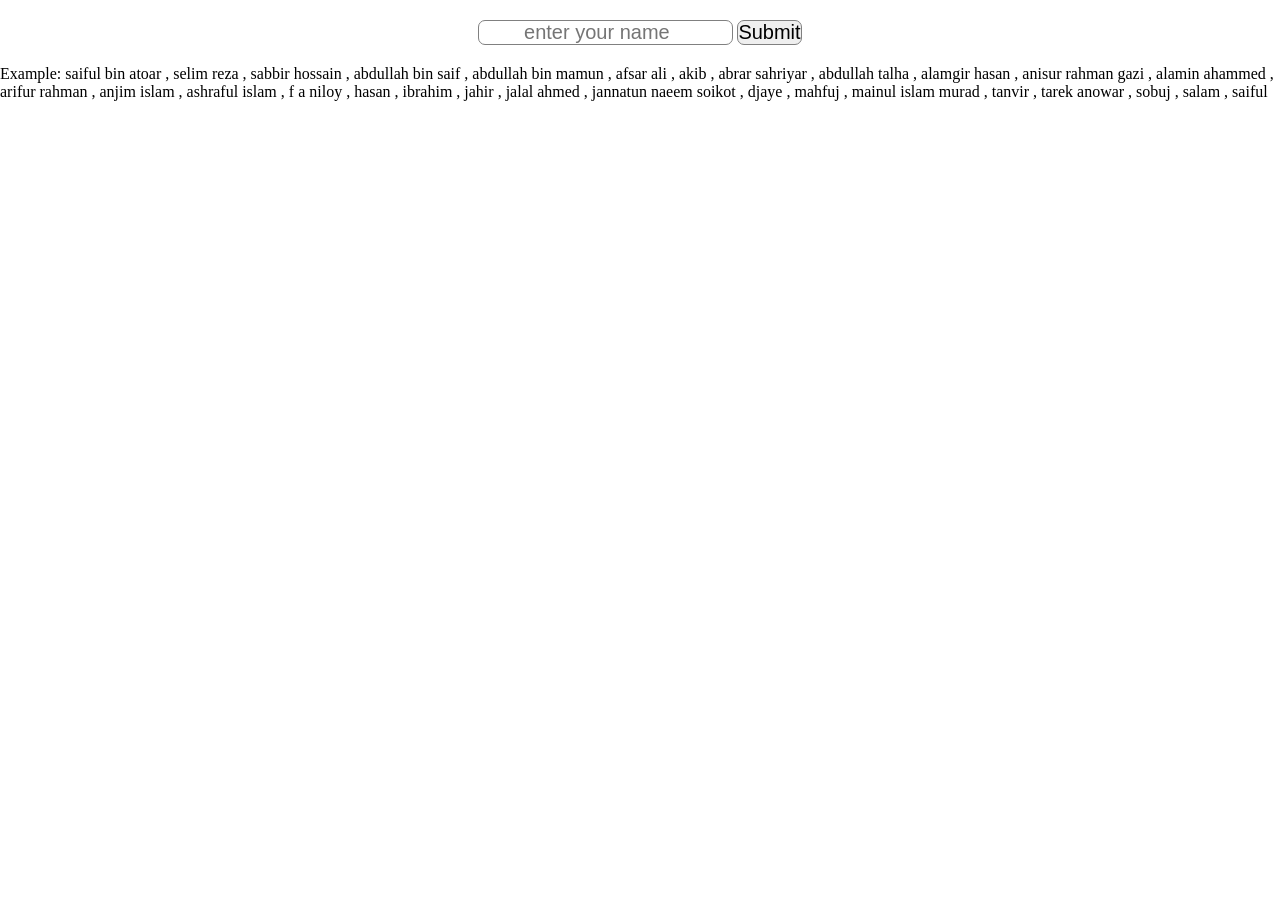
<file: index.html>
<!DOCTYPE html>
<html lang="en">
<head>
    <meta charset="UTF-8">
    <meta name="viewport" content="width=device-width, initial-scale=1.0">
    <title>JS Practice</title>
    <link rel="stylesheet" href="js.css">
</head>
<body>

    <div class="main-func">
        <div class="inp">
            <input class="search" type="search" placeholder="enter your name">
            <input class="submit" type="submit">
        </div>
        <p id="arrayList">Example: </p>
        <div class="rsp">
        <p id="result"></p>
    
        </div>
    </div>
   
        
    

    <script src="js.js"></script>
</body>
</html>
</file>
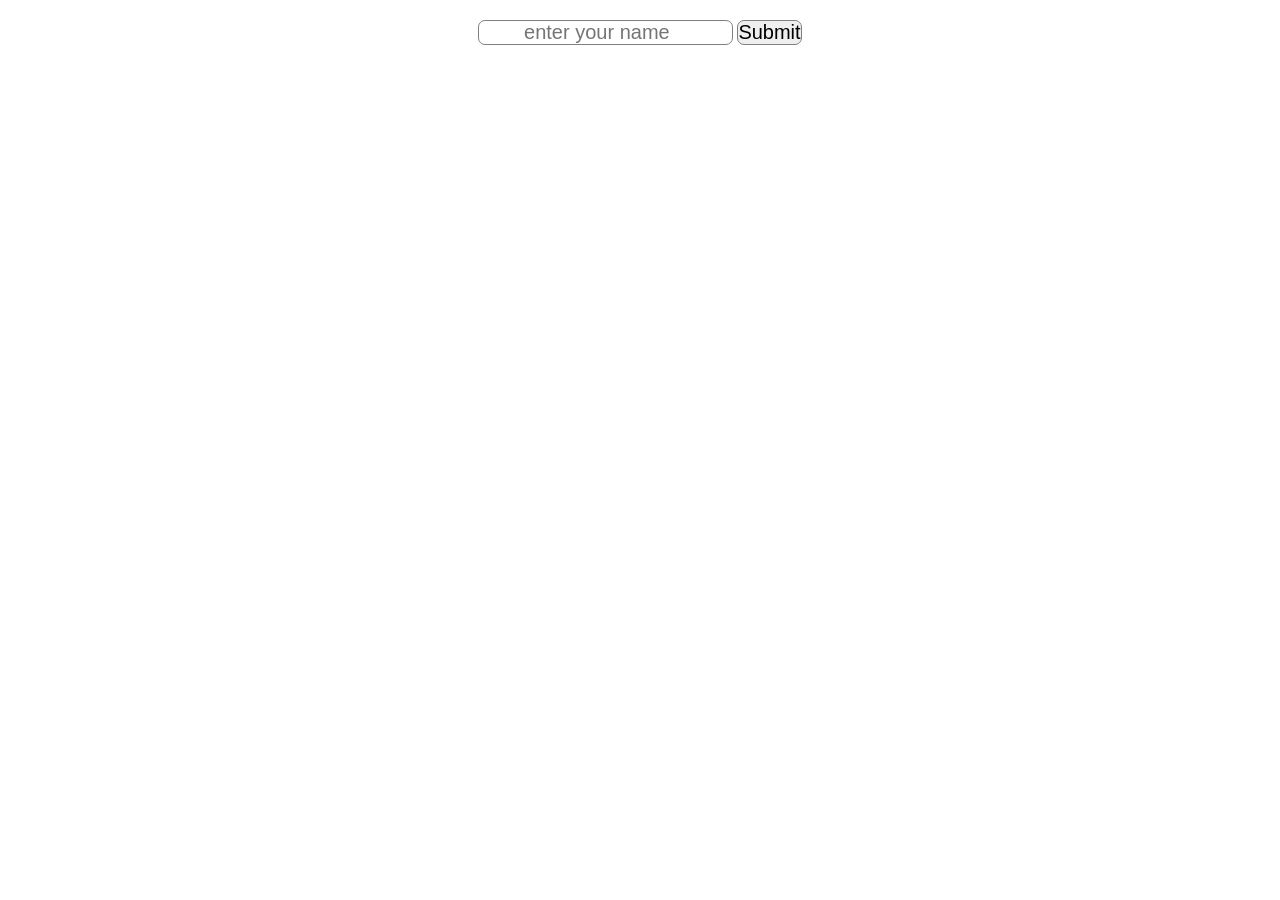
<file: js.html>
<!DOCTYPE html>
<html lang="en">
<head>
    <meta charset="UTF-8">
    <meta name="viewport" content="width=device-width, initial-scale=1.0">
    <title>JS Practice</title>
    <link rel="stylesheet" href="js.css">
</head>
<body>
    <div class="inp">
        <input class="search" type="search" placeholder="enter your name">
        <input class="submit" type="submit">
    </div>
    <div class="rsp">
    <p id="result"></p>

    </div>

    <script src="js.js"></script>
</body>
</html>
</file>
<file: js.css>
*{
    margin: 0;
    padding: 0;
    box-sizing: border-box;
}
.inp{
    text-align: center;
    margin-top: 20px;
    margin-bottom: 20px;
    
    
}
input{
    text-align: center;
    font-size: 20px;
    border: 1px solid gray;
    border-radius: 7px;
}
.rsp {
    margin-top: 20px;
    text-align: center;
    font-size: 20px;
    
}
.rsp span{
    color:rgba(49, 226, 0, 0.805);
    font-family:'Lucida Sans', 'Lucida Sans Regular', 'Lucida Grande', 'Lucida Sans Unicode', Geneva, Verdana, sans-serif;
    font-size: 20px;
    font-weight:700;
}

span.ppp{
    color: red;
    font-family:'Lucida Sans', 'Lucida Sans Regular', 'Lucida Grande', 'Lucida Sans Unicode', Geneva, Verdana, sans-serif;
    font-size: 25px;
    font-weight:700;
}
</file>
